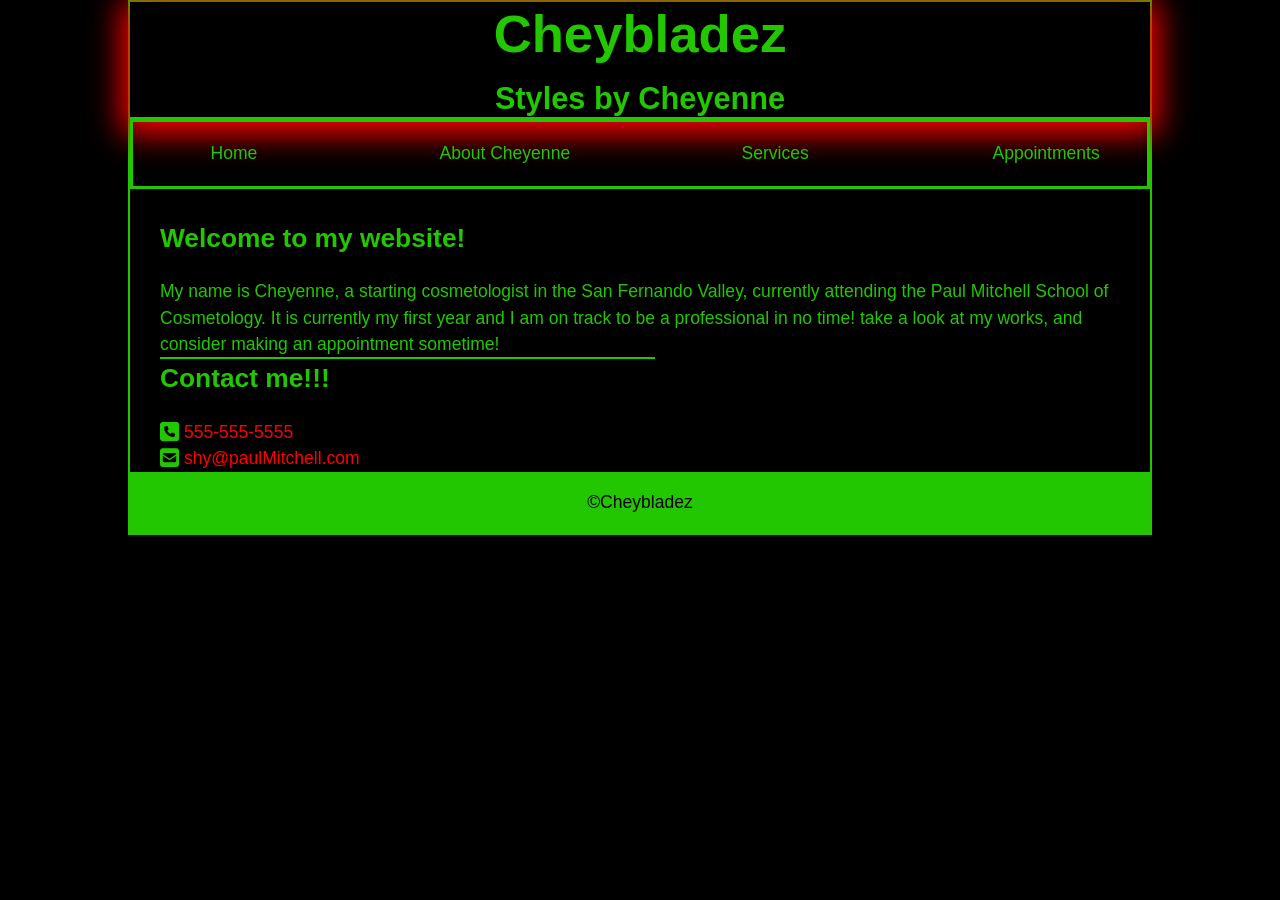
<file: pages/index.html>
<!DOCTYPE html>
<html lang = "en">

    <head>
        <meta charset = "utf-8">
        <title>Cheybladez</title>
        <meta name="viewport" content="width=device-width, initial-scale=1">
        <link rel="icon" href="../images/favcon.ico">
        <link rel="stylesheet" href="../styles/main.css">
        <link rel="stylesheet" href="https://cdnjs.cloudflare.com/ajax/libs/font-awesome/6.7.2/css/all.min.css">
    </head>
    <body>
        <header>
            <h1>Cheybladez</h1>
            <h2> Styles by Cheyenne</h2>
        </header>
        
        <nav class="navbar">
		<input type="checkbox" id="checkbox-toggle" />
    	<label for="checkbox-toggle" class="menu-btn"></label>

		<ul class="menu">
			<li><a class="current" href = "#">Home</a></li>
            <li> <a href = "about.html">About Cheyenne</a></li>
            <li> <a>Services </a>
                <ul class = "submenu">
                    <li><a href = "nails.html">Acrylic nails</a></li>
                    <li><a href = "hairstyles.html">Hair styling</a></li>
                    <li><a href = "makeup.html">Makeup</a></li>
                </ul>
            </li>
            <li> <a href = "appointments.html"> Appointments</a> </li>
         </ul>
            </nav>
            <section>
           <article> 
           <h2>Welcome to my website!</h2>
           <p>My name is Cheyenne, a starting cosmetologist in the San Fernando Valley, currently attending the Paul Mitchell
            School of Cosmetology. It is currently my first year and I am on track to be a professional in no time! take a look at 
            my works, and consider making an appointment sometime!
           </p>
           <figure>
            <figcaption><h2>Contact me!!!</h2> </figcaption>
            
            <ul>
				<li><span class = "fas fa-phone-square fa-lg"> </span><a href = "tel:555-555-5555"> 555-555-5555</a></li>
				<li><span class="fas fa-envelope-square fa-lg"></span><a href = "mailto:shy@paulMitchell.com?cc=shy@paulMitchell.com&subject= Appointment">  shy@paulMitchell.com</a></li>
			</ul>
           </figure>
           </article>
            
        </section>
    </body>
    <footer>
    <p>&copy;Cheybladez</p>
</footer>

</html>
</file>
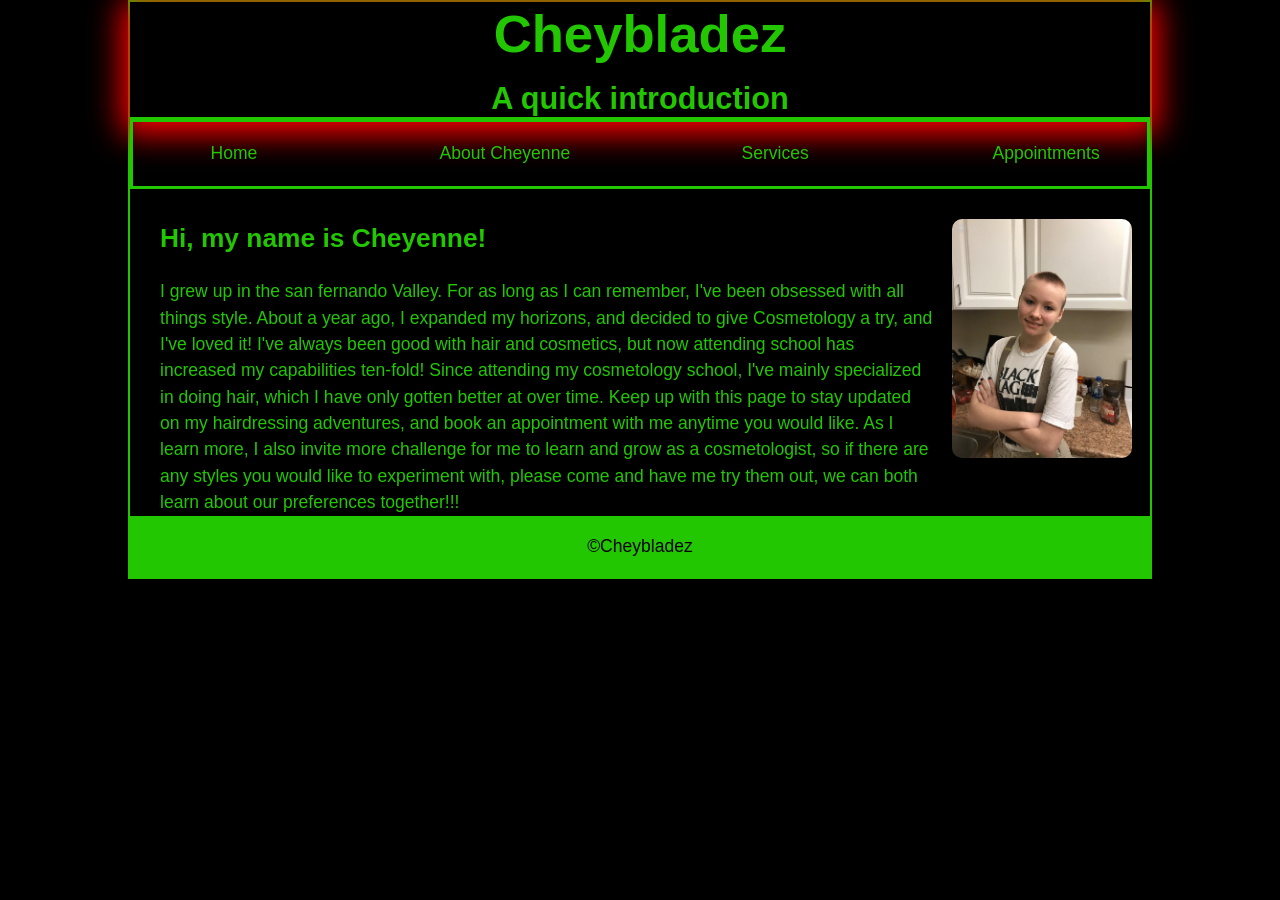
<file: pages/about.html>
<!DOCTYPE html>
<html lang = "en">

    <head>
        <meta charset = "utf-8">
        <title>Cheybladez</title>
        <meta name="viewport" content="width=device-width, initial-scale=1">
        <link rel="icon" href="../images/favcon.ico">
        <link rel="stylesheet" href="../styles/main.css">
    </head>
    <body>
        <header>
            <h1>Cheybladez</h1>
            <h2> A quick introduction</h2>
        </header>
        
        <nav class="navbar">
		<input type="checkbox" id="checkbox-toggle" />
    	<label for="checkbox-toggle" class="menu-btn"></label>

		<ul class="menu">
			<li><a  href = "index.html">Home</a></li>
            <li> <a class="current" href = "#">About Cheyenne</a></li>
            <li> <a>Services </a>
                <ul class = "submenu">
                    <li><a href = "nails.html">Acrylic nails</a></li>
                    <li><a href = "hairstyles.html">Hair styling</a></li>
                    <li><a href = "makeup.html">Makeup</a></li>
                </ul>
            </li>
            <li> <a href = "appointments.html"> Appointments</a> </li>
         </ul>
            </nav>
           
<section>
    <article>
    <img src = "../images/cheyKitchen.jpeg">
            <h2> Hi, my name is Cheyenne!</h2>
            <p> I grew up in the san fernando Valley. For as long as I can remember, I've been
                obsessed with all things style. About a year ago, I expanded my horizons, and decided to give Cosmetology 
                a try, and I've loved it! I've always been good with hair and cosmetics, but now attending school has 
                increased my capabilities ten-fold! Since attending my cosmetology school, I've mainly specialized in
                doing hair, which I have only gotten better at over time. Keep up with this page to stay updated on my
                hairdressing adventures, and book an appointment with me anytime you would like. As I learn more, I also
                invite more challenge for me to learn and grow as a cosmetologist, so if there are any styles you would like
                to experiment with, please come and have me try them out, we can both learn about our preferences together!!!
            </p>
            
        </article>
        </section>
    </body>
<footer>
    <p>&copy;Cheybladez</p>
</footer>
</html>
</file>
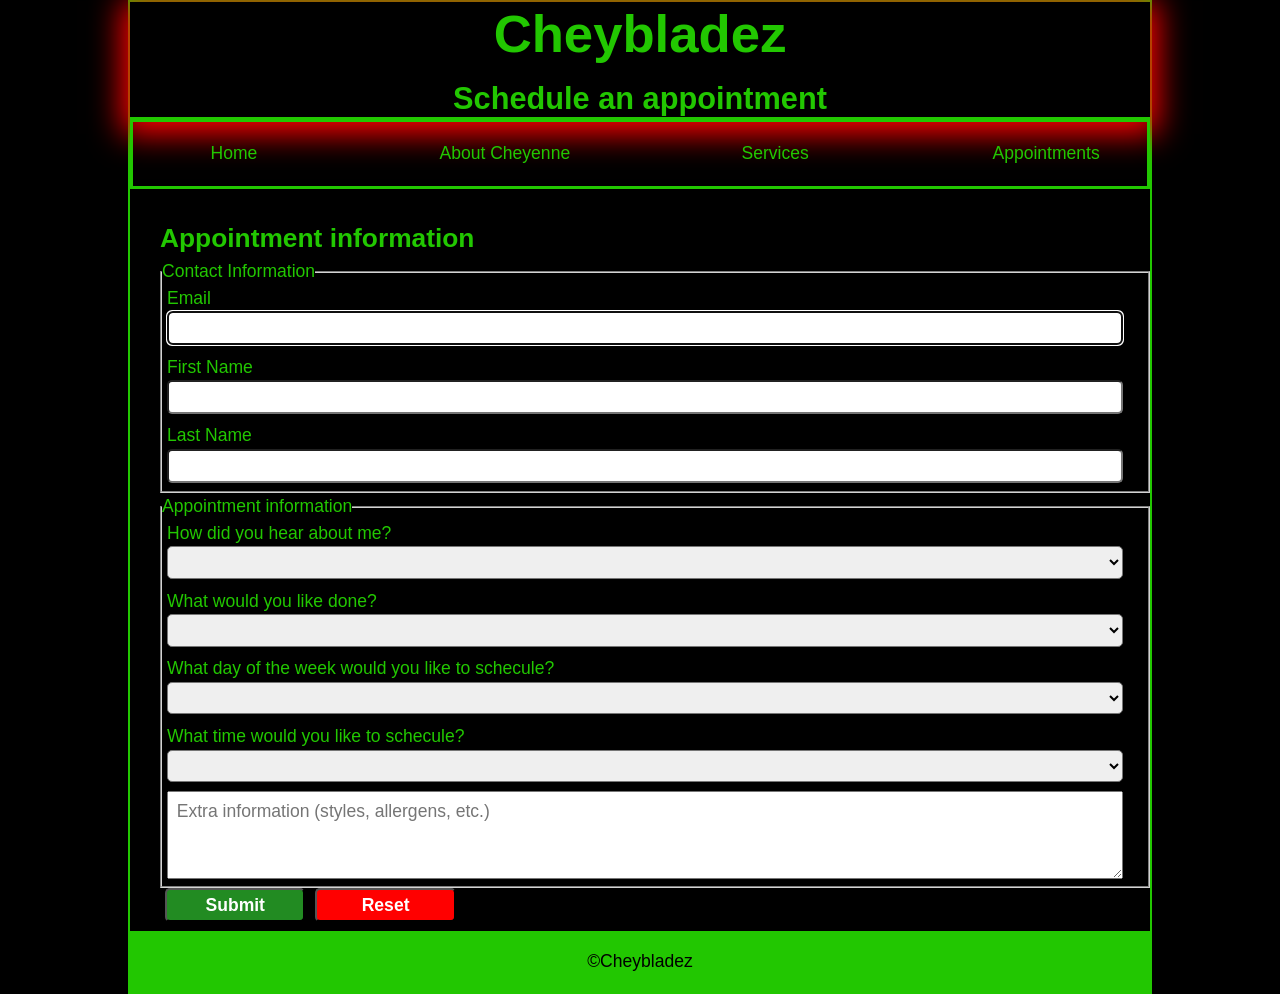
<file: pages/appointments.html>
<!DOCTYPE html>
<html lang = "en">

    <head>
        <meta charset = "utf-8">
        <title>Cheybladez</title>
        <meta name="viewport" content="width=device-width, initial-scale=1">
        <link rel="icon" href="../images/favcon.ico">
        <link rel="stylesheet" href="../styles/main.css">
    </head>
    <body>
        <header>
            <h1>Cheybladez</h1>
            <h2> Schedule an appointment</h2>
        </header>
        
        <nav class="navbar">
		<input type="checkbox" id="checkbox-toggle" />
    	<label for="checkbox-toggle" class="menu-btn"></label>

		<ul class="menu">
			<li><a href = "index.html">Home</a></li>
            <li> <a href = "about.html">About Cheyenne</a></li>
            <li> <a>Services </a>
                <ul class = "submenu">
                    <li><a href = "nails.html">Acrylic nails</a></li>
                    <li><a href = "hairstyles.html">Hair styling</a></li>
                    <li><a class = "current" href = "#">Makeup</a></li>
                </ul>
            </li>
            <li> <a href = "#" class = "current"> Appointments</a> </li>
        </ul>
            </nav>
           <section>
            <h1>Appointment information</h1>
<form action="../pages/confirmation.html" method="post">
	<fieldset>
		<legend>Contact Information</legend>
		
		<label for = "email">Email</label>
		<input type = "email" id = "email" name = "email" autofocus required>
		
		<label for = "firstName">First Name</label>
		<input type = "text" id = "firstName" name = "firstName" required>

		<label for = "lastName"> Last Name</label>
		<input type = "text" id = "lastName" name = "lastName" required>

	</fieldset>
    
	

	<fieldset>
		<legend>Appointment information</legend>
		<label for = "surveyDropdown">How did you hear about me?</label>
		<select id ="surveyDropdown" name = "surveyDropdown" required>
			<option> </option>
			<option> Paul Mitchell Catalog </option>
			<option> Friends or family</option>
			<option> Advertisement</option>
			<option> Other</option>
		</select>

        <label for = "typeDropdown">What would you like done?</label>
		<select id ="typeDropdown" name = "typeDropdown" required>
			<option> </option>
			<option> Hair styling </option>
			<option> Haircut</option>
			<option> Nails </option>
			<option> Makeup</option>
		</select>

         <label for = "dayOfWeek">What day of the week would you like to schecule?</label>
		<select id ="dayOfWeek" name = "dayOfWeek" required>
			<option> </option>
			<option> Tuesday </option>
			<option> Wednesday</option>
			<option> Thursday </option>
			<option> Friday </option>
            <option> Saturday </option>
		</select>

        <label for = "timeOfDay">What time would you like to schecule?</label>
		<select id ="timeOfDay" name = "timeOfDay" required>
			<option> </option>
			<option> 10:00am</option>
			<option> 11:00am</option>
			<option> 12:00pm </option>
			<option> 2:00pm </option>
            <option> 3:00pm </option>
            <option> 4:00pm </option>
		</select>

		<label for = "comments"></label>
		<textarea id = "comments" placeholder = "Extra information (styles, allergens, etc.)"></textarea>
	</fieldset>
	<div>
		<button type = "submit" class = "submit">Submit</button>
		<button type = "reset" class = "reset">Reset</button>
	</div>
</form>
            
        </section>
    </body>
<footer>
    <p>&copy;Cheybladez</p>
</footer>
</html>
</file>
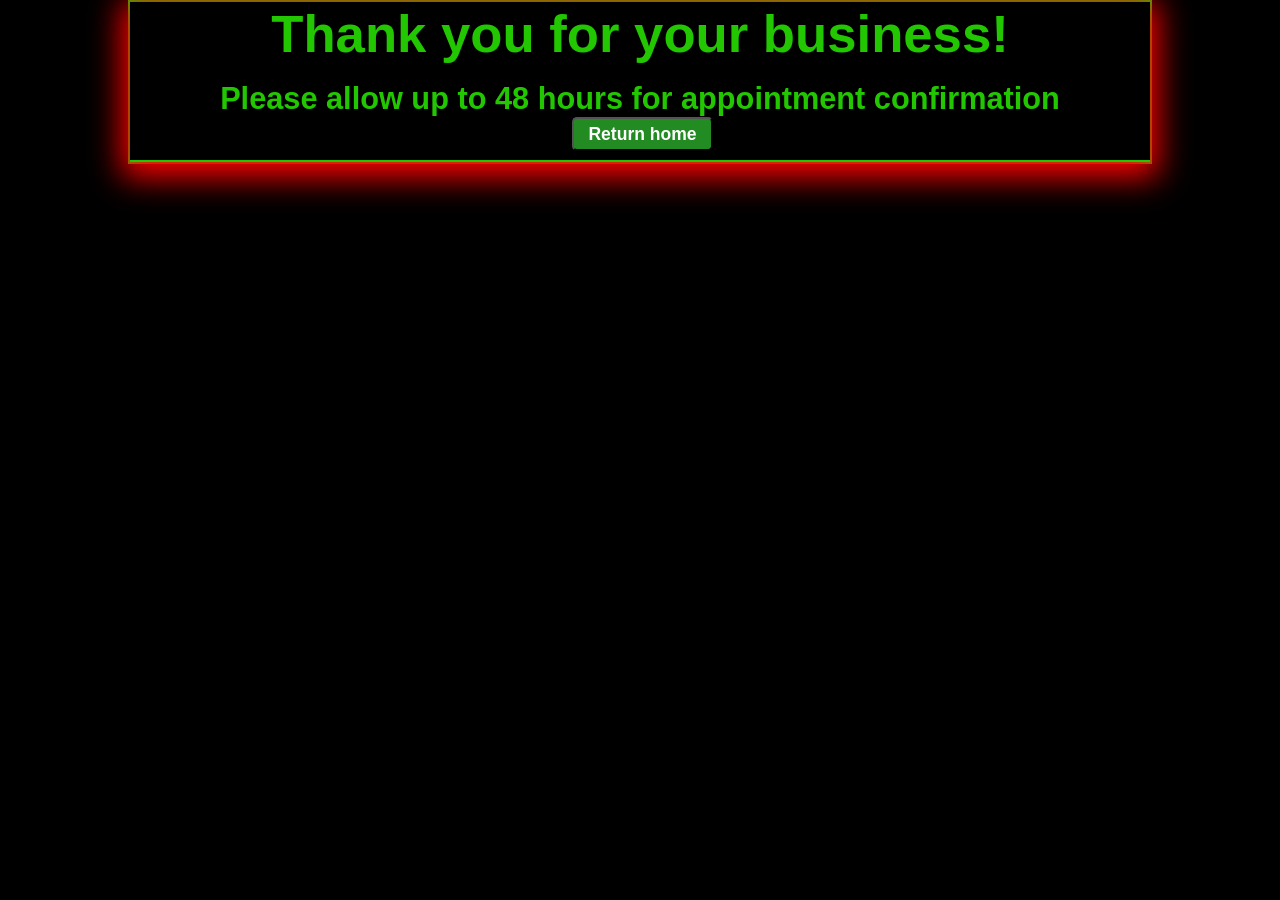
<file: pages/confirmation.html>
<!DOCTYPE html>
<html lang = "en">

    <head>
        <meta charset = "utf-8">
        <title>Cheybladez</title>
        <meta name="viewport" content="width=device-width, initial-scale=1">
        <link rel="icon" href="../images/favcon.ico">
        <link rel="stylesheet" href="../styles/main.css">
    </head>
    <body>
        <header>
            <h1>Thank you for your business!</h1>
            <h2> Please allow up to 48 hours for appointment confirmation</h2>
            <div>

               
		<button type = "submit" class = "submit"><a href = "index.html">Return home</a></button>
		
	</div>
</form>
        </header>
        </body>
        </html>
</file>
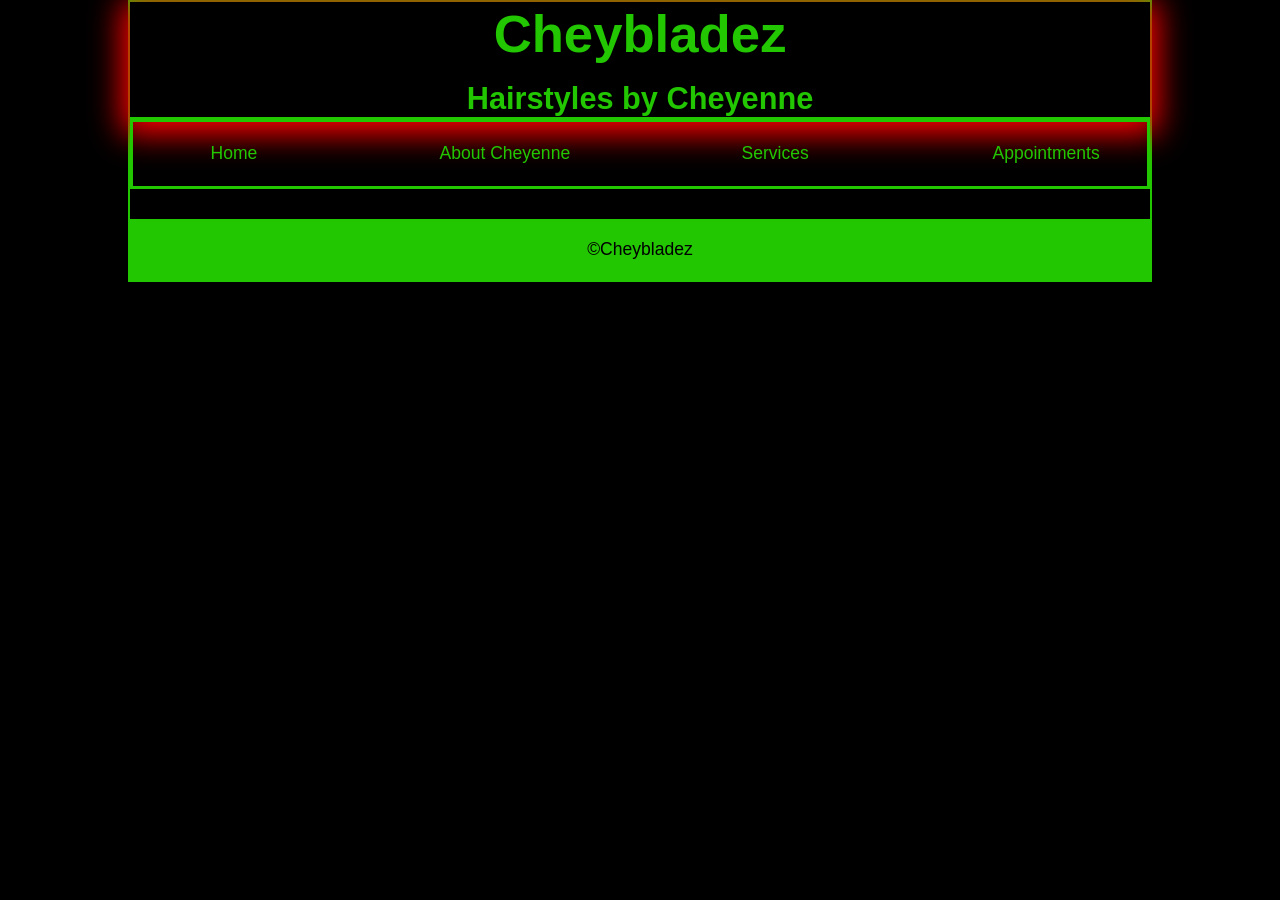
<file: pages/hairstyles.html>
<!DOCTYPE html>
<html lang = "en">

    <head>
        <meta charset = "utf-8">
        <title>Cheybladez</title>
        <meta name="viewport" content="width=device-width, initial-scale=1">
        <link rel="icon" href="../images/favcon.ico">
        <link rel="stylesheet" href="../styles/main.css">
    </head>
    <body>
        <header>
            <h1>Cheybladez</h1>
            <h2> Hairstyles by Cheyenne</h2>
        </header>
        
        <nav class="navbar">
		<input type="checkbox" id="checkbox-toggle" />
    	<label for="checkbox-toggle" class="menu-btn"></label>

		<ul class="menu">
			<li><a href = "index.html">Home</a></li>
            <li> <a href = "about.html">About Cheyenne</a></li>
            <li> <a>Services </a>
                <ul class = "submenu">
                    <li><a href = "nails.html">Acrylic nails</a></li>
                    <li><a href = "#">Hair styling</a></li>
                    <li><a href = "makeup.html">Makeup</a></li>
                </ul>
            </li>
            <li> <a href = "appointments.html"> Appointments</a> </li>
            </ul>
            </nav>
            <section>
           
            
        </section>
    </body>
    <footer>
    <p>&copy;Cheybladez</p>
</footer>

</html>
</file>
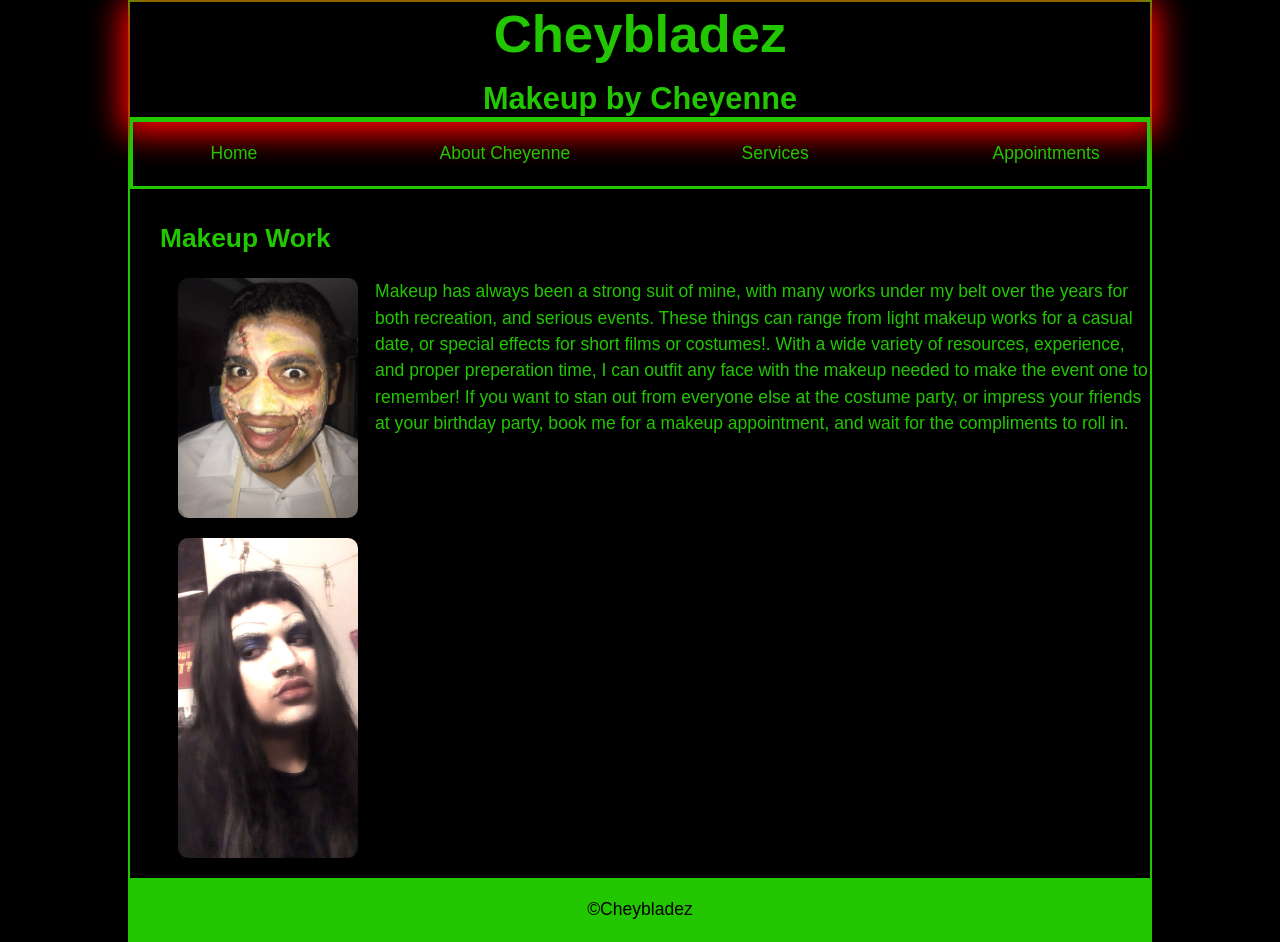
<file: pages/makeup.html>
<!DOCTYPE html>
<html lang = "en">

    <head>
        <meta charset = "utf-8">
        <title>Cheybladez</title>
        <meta name="viewport" content="width=device-width, initial-scale=1">
        <link rel="icon" href="../images/favcon.ico">
        <link rel="stylesheet" href="../styles/main.css">
    </head>
    <body>
        <header>
            <h1>Cheybladez</h1>
            <h2> Makeup by Cheyenne</h2>
        </header>
        
        <nav class="navbar">
		<input type="checkbox" id="checkbox-toggle" />
    	<label for="checkbox-toggle" class="menu-btn"></label>

		<ul class="menu">
			<li><a href = "index.html">Home</a></li>
            <li> <a href = "about.html">About Cheyenne</a></li>
            <li> <a>Services </a>
                <ul class = "submenu">
                    <li><a href = "nails.html">Acrylic nails</a></li>
                    <li><a href = "hairstyles.html">Hair styling</a></li>
                    <li><a class = "current" href = "#">Makeup</a></li>
                </ul>
            </li>
            <li> <a href = "appointments.html"> Appointments</a> </li>
         </ul>
            </nav>  
            <section>
                <article>
           <h2>Makeup Work</h2>
           <img class = "under" src = "../images/meHalloween.jpeg"> 
           <p>Makeup has always been a strong suit of mine, with many works under my belt over the years for both recreation,
            and serious events. These things can range from light makeup works for a casual date, or special effects
            for short films or costumes!. With a wide variety of resources, experience, and proper preperation time,
            I can outfit any face with the makeup needed to make the event one to remember! If you want to stan out from
            everyone else at the costume party, or impress your friends at your birthday party, book me for a makeup 
            appointment, and wait for the compliments to roll in. 
            <img class = "under" src ="../images/meMakeup.jpeg">
           </p>
          </article>
        </section>
       
    </body>
 <footer>
    <p>&copy;Cheybladez</p>
</footer>
</html>
</file>
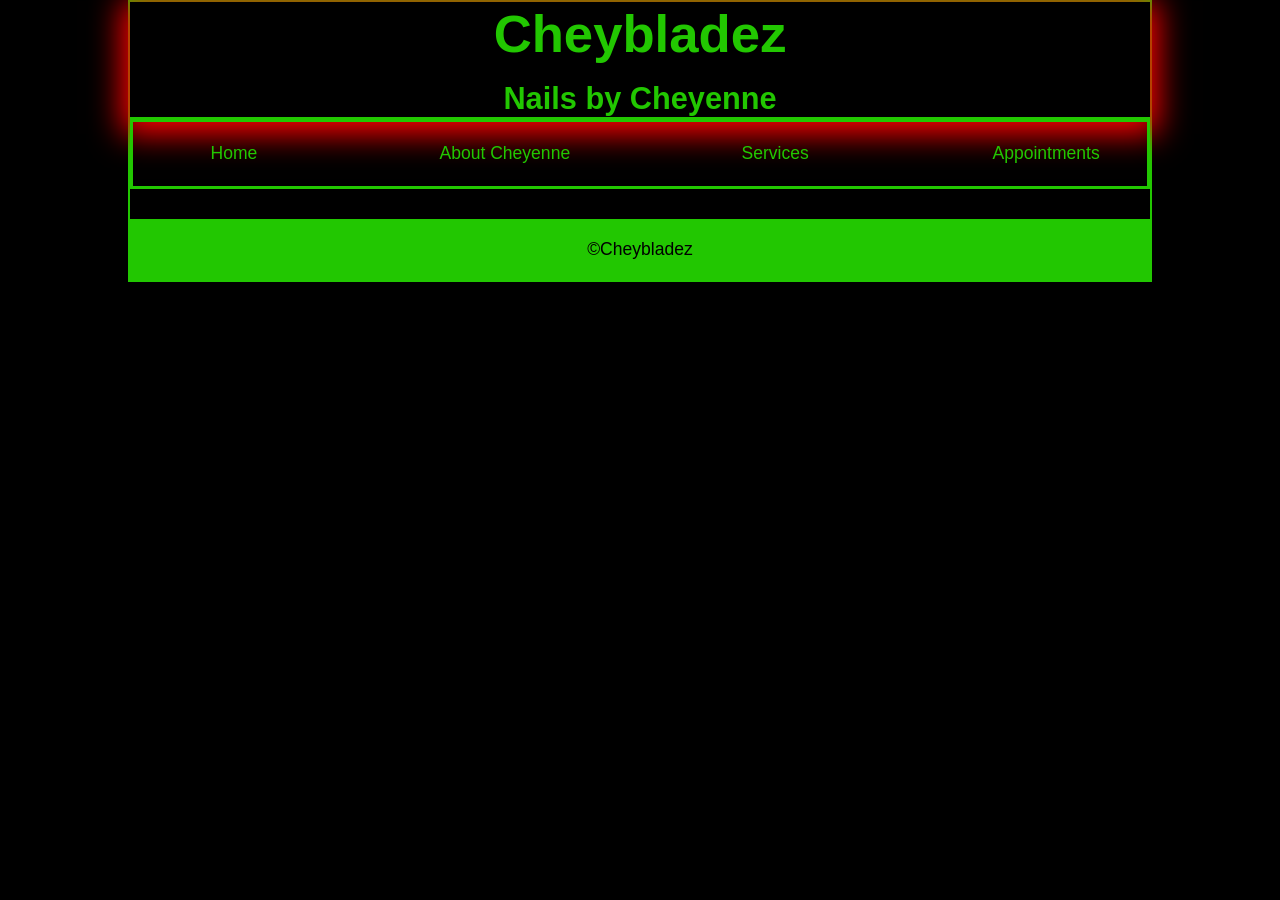
<file: pages/nails.html>
<!DOCTYPE html>
<html lang = "en">

    <head>
        <meta charset = "utf-8">
        <title>Cheybladez</title>
        <meta name="viewport" content="width=device-width, initial-scale=1">
        <link rel="icon" href="../images/favcon.ico">
        <link rel="stylesheet" href="../styles/main.css">
    </head>
    <body>
        <header>
            <h1>Cheybladez</h1>
            <h2> Nails by Cheyenne</h2>
        </header>
        
        <nav class="navbar">
		<input type="checkbox" id="checkbox-toggle" />
    	<label for="checkbox-toggle" class="menu-btn"></label>

		<ul class="menu">
			<li><a href = "index.html">Home</a></li>
            <li> <a href = "about.html">About Cheyenne</a></li>
            <li> <a>Services </a>
                <ul class = "submenu">
                    <li><a class = "current" href ="#">Acrylic nails</a></li>
                    <li><a href = "hairstyles.html">Hair styling</a></li>
                    <li><a href = "makeup.html">Makeup</a></li>
                </ul>
            </li>
            <li> <a href = "appointments.html"> Appointments</a> </li>
         </ul>
            </nav>
            <section>
      
        </section>
    </body>
    <footer>
    <p>&copy;Cheybladez</p>
</footer>

</html>
</file>
<file: styles/main.css>
:root{
    --accent-color: rgb(34, 199, 1);
    --gradient-color: rgb(14, 70, 14);
}

*{
    padding:0;
    margin:0;
    box-sizing:border-box;
   
}
 
body{
    font-family: 'Franklin Gothic Medium', 'Arial Narrow', Arial, sans-serif;
    font-size: calc(15px + .2vw);

	width: min(80%, 1024px);
	line-height: 1.5;
	margin: auto;
	border: 2px solid var(--accent-color);
    color: var(--accent-color);
    background-color: black;
}

header{
    text-align: center;
    line-height: 1.2;
	border-bottom: 2px solid var(--accent-color);
    box-shadow:0px 7px 30px 8px red;
    
    
	
        & h1{
            font-size:300%;
            font-weight:bold;
        }
        & h2 {
		font-size: 175%;
		padding: .5em 0 0 0;
       
	}
	& h3 {
		font-size: 130%;
		font-style: italic;
		padding-bottom: 1em;
	}
	& img {
		display: none;
	}
}
nav{
    flex-basis: 300px;
    flex-grow:3;
}
.navbar {
    

	clear: left;
	position: relative;
    border-bottom:red;
   
	
	& a {
		display: block;
		padding: 1em;
		text-decoration: none;
		margin: 0 2px 2px 0;
	}
	& a:link, a:visited { 
		color: var(--light_menu);
	}
	& a:hover, a:focus, a.current {
		background-color: var(--mid_menu);
		color: var(--dark_menu);
	}
	& ul {
		list-style-type: none;
        justify-content: space-between;
		padding: 0;
		margin: 0;
	}
}
.menu{
    
    display:none;
    position:absolute;
    border:solid;
    border-color:var(--accent-color);
}
.menu-btn {                                
    display: block;
    padding: 1em;
    color: var(--light_menu); 
}
.menu-btn::after { 
    content: "\2630";                    
}

#checkbox-toggle { display: none; }      


#checkbox-toggle:checked ~ .menu { 
    display: block; 
}
#checkbox-toggle:checked ~ .menu-btn::after {
    content: "\2716";                
}

.menu li:has(.submenu) {
	position: relative;
	& small::after { content: "\25b6"; } 
	& small { margin-left: .25em; }
	&:hover > .submenu {
		display: block;
	}
}

.submenu {
	position: absolute;
	top:0;
	left: 100%;
	width: 100%;
	border:solid;
    background-color: black;
    border-color:var(--accent-color);
	color: var(--light_menu);
	display: none;
	& > li a { margin: 2px; }
}

section{
   
    background-color: black;
    padding-left:30px;
    padding-top:30px;
    color:rgb(34, 199, 1);

    & h2{
        padding-bottom:20px;
    }
     
    
    
}
form, input, select, textarea {
    width:100%;
}
input, select, button {
    font-size: inherit;
    padding: .25em;
    margin-bottom: .5em;
    margin-left:5px;
    border-radius: 5px;
    width: 97%;
}
textarea{
   margin-left:5px;
    width:97%;
    font-family: inherit;
    font-size: inherit;
    padding:.5em;
    height:5em;
}
input :required{
    border:2px solid red;
}
input:valid{
    border:2px solid green;
}
button{
    border-radius: 5px;
    font-weight:bold;
    width:8em;  
}
button:hover{
    color:black;
}
.submit{
    color:white;
 background-color: forestgreen;  
 & a{
    color:white;
    text-decoration: none;
 } 
}
.reset{
    color:white;
    background-color: red;
}
label {
    display: block;
    margin-left:5px
}
fieldset{
    border-color:lightgray;

}
figure{
    border-top:solid 2px;
   width:50%
}
article{
    & ul{
        list-style: none;
    }
    & a{
        text-decoration: none;
        color:red;
    }
   display:flow-root;
& img{
		transition: transform 2s;

         flex-wrap:wrap;
    clear:both;
	width: clamp(50px, 50%, 180px);
		float: right;
        
		margin: 0 1em .25em;
        border-radius: 10px;
        margin-bottom:20px;
      	
	}
    & img:hover{
		
		filter: invert(.80);
	}
    .under{
        float:left;
        width: clamp(50px, 50%, 180px);
    }
}

   


@media only screen and (min-width: 922px) {
	main {
		flex-direction: row;
	}
	
	section {
		flex-basis: 75%;
		border-bottom: none;
	}
	
	aside {
		flex-basis: 25%;
	}
}

@media only screen and (min-width: 786px) {
	.menu {
        
		display: flex;
		position: relative;
		width: 100%;
        
		& li { 
			flex-basis: 20%; 
			text-align: center;
		}
	}
	
	.menu-btn { display: none; }

	#checkbox-toggle:checked ~ .menu { display: flex; }

	.menu li:has(.submenu) {
		& small::after { content: "\25bc"; 
        color:rgb(34, 199, 1);}  /* down triangle */
	}
	
	.submenu {
		top: auto;
		left: 0;
		right: 0;
        background-color: black;
		& > li a { margin: 0 2px 2px; }
	}

	.navbar {
		& a {
			margin: 0 1px 2px;
		}
	}

	.menu > li:first-child a { margin-left: 0; }
	.menu > li:last-child a { margin-right: 0; }
}
@media only screen and (max-width: 786px){
    .menu{
      background-color: black;
    }
}
@media only screen and (min-width: 658px) {
	
    header {
		& img {
			display: block;
			width: clamp(40px, 15%, 80px);
			float: left;
			margin: .75em 1em;
            
		}
	}
}
footer {
	background-color: var(--accent-color);
	& p {
		text-align: center;
		color: Black;
		padding: 1em 0;
	}
}
</file>
